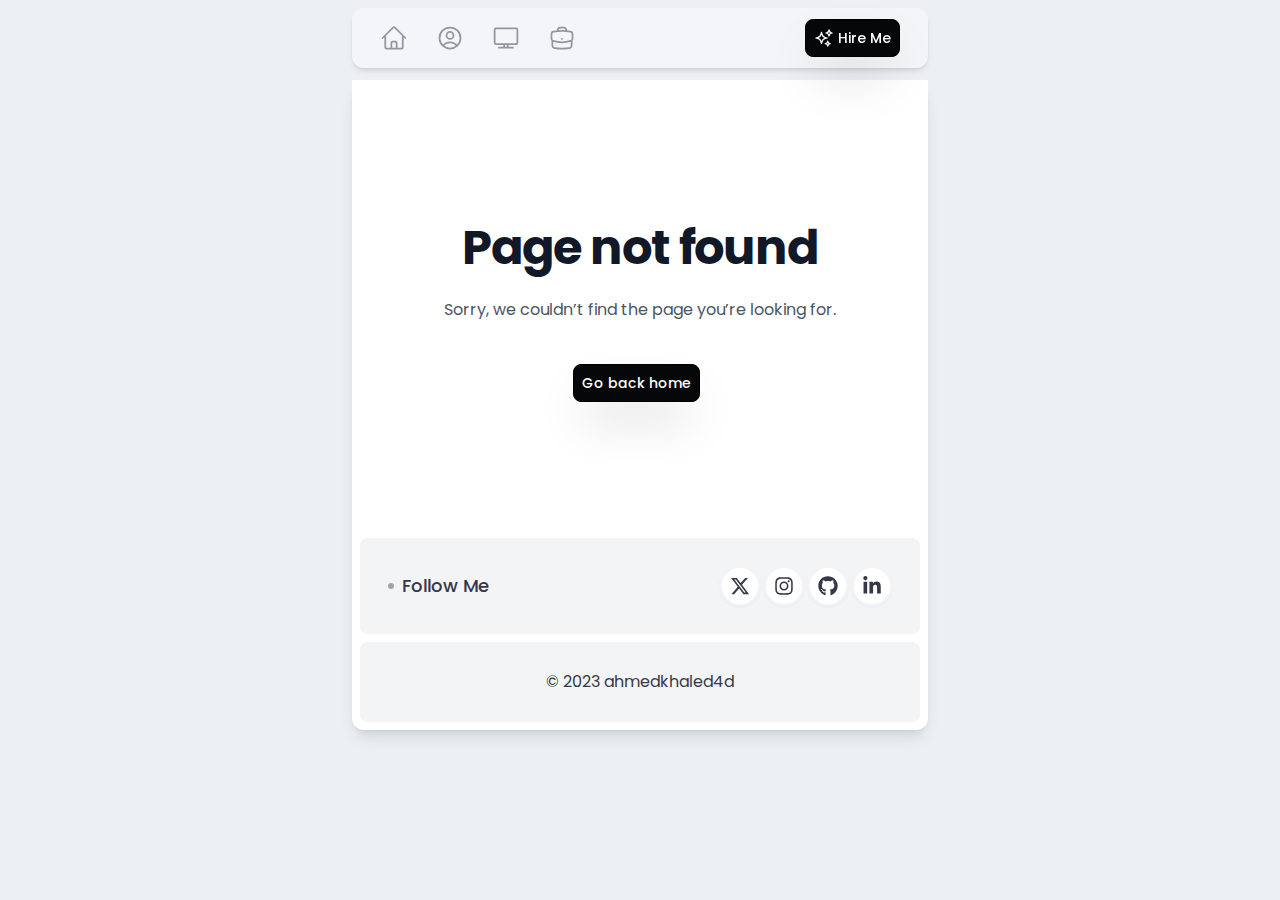
<file: index.html>
<!DOCTYPE html>
<html lang="en">
  <head>
    <meta charset="UTF-8" />
    <link rel="icon" type="image/svg+xml" href="[data-uri]" />
    <meta name="viewport" content="width=device-width, initial-scale=1.0" />
    <!-- Google tag (gtag.js) -->
    <script
      async
      src="https://www.googletagmanager.com/gtag/js?id=G-GV43FT0YVV"
    ></script>
    <script>
      window.dataLayer = window.dataLayer || [];
      function gtag() {
        dataLayer.push(arguments);
      }
      gtag("js", new Date());

      gtag("config", "G-GV43FT0YVV");
    </script>
    <title>ahmedkhaled4d - Software Enginner</title>
    <meta charset="utf-8" />
    <meta
      name="viewport"
      content="width=device-width, height=device-height, initial-scale=1.0"
    />
    <meta http-equiv="X-UA-Compatible" content="IE=edge" />
    <meta
      property="og:url"
      content="https://ahmedkhaled4d.github.io/index.html"
    />
    <meta property="og:type" content="resume website" />
    <meta
      property="og:title"
      content="I’m Ahmed Khaled, freelance Full stack Software Enginner & Cloud developer."
    />
    <meta
      property="og:description"
      content="ahmedkhaled4d Software Enginner and cloud developer"
    />
    <meta
      property="og:image"
      content="https://s3.amazonaws.com/ahmedkhaled4d.com/site/preview.jpg"
    />
    <script type="module" crossorigin src="/assets/index-ced5df18.js"></script>
    <link rel="stylesheet" href="/assets/index-c8073619.css">
  </head>
  <body class="">
    <div id="root"></div>
    
  </body>
</html>
</file>
<file: assets/index-c8073619.css>
@import"https://fonts.googleapis.com/css2?family=Inter:wght@100;200;300;400;500;600;700;800;900&family=Poppins:ital,wght@0,100;0,200;0,300;0,400;0,500;0,600;0,700;0,800;0,900;1,100;1,200;1,300;1,400;1,500;1,600;1,700;1,800;1,900&display=swap";*{margin:0;padding:0}body{background:#eceff3;color:#353849}*,:before,:after{box-sizing:border-box;border-width:0;border-style:solid;border-color:#e5e7eb}:before,:after{--tw-content: ""}html{line-height:1.5;-webkit-text-size-adjust:100%;-moz-tab-size:4;-o-tab-size:4;tab-size:4;font-family:ui-sans-serif,system-ui,-apple-system,BlinkMacSystemFont,Segoe UI,Roboto,Helvetica Neue,Arial,Noto Sans,sans-serif,"Apple Color Emoji","Segoe UI Emoji",Segoe UI Symbol,"Noto Color Emoji";font-feature-settings:normal;font-variation-settings:normal}body{margin:0;line-height:inherit}hr{height:0;color:inherit;border-top-width:1px}abbr:where([title]){-webkit-text-decoration:underline dotted;text-decoration:underline dotted}h1,h2,h3,h4,h5,h6{font-size:inherit;font-weight:inherit}a{color:inherit;text-decoration:inherit}b,strong{font-weight:bolder}code,kbd,samp,pre{font-family:ui-monospace,SFMono-Regular,Menlo,Monaco,Consolas,Liberation Mono,Courier New,monospace;font-size:1em}small{font-size:80%}sub,sup{font-size:75%;line-height:0;position:relative;vertical-align:baseline}sub{bottom:-.25em}sup{top:-.5em}table{text-indent:0;border-color:inherit;border-collapse:collapse}button,input,optgroup,select,textarea{font-family:inherit;font-feature-settings:inherit;font-variation-settings:inherit;font-size:100%;font-weight:inherit;line-height:inherit;color:inherit;margin:0;padding:0}button,select{text-transform:none}button,[type=button],[type=reset],[type=submit]{-webkit-appearance:button;background-color:transparent;background-image:none}:-moz-focusring{outline:auto}:-moz-ui-invalid{box-shadow:none}progress{vertical-align:baseline}::-webkit-inner-spin-button,::-webkit-outer-spin-button{height:auto}[type=search]{-webkit-appearance:textfield;outline-offset:-2px}::-webkit-search-decoration{-webkit-appearance:none}::-webkit-file-upload-button{-webkit-appearance:button;font:inherit}summary{display:list-item}blockquote,dl,dd,h1,h2,h3,h4,h5,h6,hr,figure,p,pre{margin:0}fieldset{margin:0;padding:0}legend{padding:0}ol,ul,menu{list-style:none;margin:0;padding:0}dialog{padding:0}textarea{resize:vertical}input::-moz-placeholder,textarea::-moz-placeholder{opacity:1;color:#9ca3af}input::placeholder,textarea::placeholder{opacity:1;color:#9ca3af}button,[role=button]{cursor:pointer}:disabled{cursor:default}img,svg,video,canvas,audio,iframe,embed,object{display:block;vertical-align:middle}img,video{max-width:100%;height:auto}[hidden]{display:none}html{font-family:Poppins,system-ui,sans-serif}*,:before,:after{--tw-border-spacing-x: 0;--tw-border-spacing-y: 0;--tw-translate-x: 0;--tw-translate-y: 0;--tw-rotate: 0;--tw-skew-x: 0;--tw-skew-y: 0;--tw-scale-x: 1;--tw-scale-y: 1;--tw-pan-x: ;--tw-pan-y: ;--tw-pinch-zoom: ;--tw-scroll-snap-strictness: proximity;--tw-gradient-from-position: ;--tw-gradient-via-position: ;--tw-gradient-to-position: ;--tw-ordinal: ;--tw-slashed-zero: ;--tw-numeric-figure: ;--tw-numeric-spacing: ;--tw-numeric-fraction: ;--tw-ring-inset: ;--tw-ring-offset-width: 0px;--tw-ring-offset-color: #fff;--tw-ring-color: rgb(59 130 246 / .5);--tw-ring-offset-shadow: 0 0 #0000;--tw-ring-shadow: 0 0 #0000;--tw-shadow: 0 0 #0000;--tw-shadow-colored: 0 0 #0000;--tw-blur: ;--tw-brightness: ;--tw-contrast: ;--tw-grayscale: ;--tw-hue-rotate: ;--tw-invert: ;--tw-saturate: ;--tw-sepia: ;--tw-drop-shadow: ;--tw-backdrop-blur: ;--tw-backdrop-brightness: ;--tw-backdrop-contrast: ;--tw-backdrop-grayscale: ;--tw-backdrop-hue-rotate: ;--tw-backdrop-invert: ;--tw-backdrop-opacity: ;--tw-backdrop-saturate: ;--tw-backdrop-sepia: }::backdrop{--tw-border-spacing-x: 0;--tw-border-spacing-y: 0;--tw-translate-x: 0;--tw-translate-y: 0;--tw-rotate: 0;--tw-skew-x: 0;--tw-skew-y: 0;--tw-scale-x: 1;--tw-scale-y: 1;--tw-pan-x: ;--tw-pan-y: ;--tw-pinch-zoom: ;--tw-scroll-snap-strictness: proximity;--tw-gradient-from-position: ;--tw-gradient-via-position: ;--tw-gradient-to-position: ;--tw-ordinal: ;--tw-slashed-zero: ;--tw-numeric-figure: ;--tw-numeric-spacing: ;--tw-numeric-fraction: ;--tw-ring-inset: ;--tw-ring-offset-width: 0px;--tw-ring-offset-color: #fff;--tw-ring-color: rgb(59 130 246 / .5);--tw-ring-offset-shadow: 0 0 #0000;--tw-ring-shadow: 0 0 #0000;--tw-shadow: 0 0 #0000;--tw-shadow-colored: 0 0 #0000;--tw-blur: ;--tw-brightness: ;--tw-contrast: ;--tw-grayscale: ;--tw-hue-rotate: ;--tw-invert: ;--tw-saturate: ;--tw-sepia: ;--tw-drop-shadow: ;--tw-backdrop-blur: ;--tw-backdrop-brightness: ;--tw-backdrop-contrast: ;--tw-backdrop-grayscale: ;--tw-backdrop-hue-rotate: ;--tw-backdrop-invert: ;--tw-backdrop-opacity: ;--tw-backdrop-saturate: ;--tw-backdrop-sepia: }.fixed{position:fixed}.absolute{position:absolute}.relative{position:relative}.left-0{left:0}.top-0{top:0}.z-40{z-index:40}.col-span-2{grid-column:span 2 / span 2}.mx-7{margin-left:1.75rem;margin-right:1.75rem}.mx-auto{margin-left:auto;margin-right:auto}.mb-2{margin-bottom:.5rem}.mb-5{margin-bottom:1.25rem}.mb-7{margin-bottom:1.75rem}.ml-auto{margin-left:auto}.mr-2{margin-right:.5rem}.mt-10{margin-top:2.5rem}.mt-16{margin-top:4rem}.mt-2{margin-top:.5rem}.mt-4{margin-top:1rem}.mt-6{margin-top:1.5rem}.flex{display:flex}.inline-flex{display:inline-flex}.grid{display:grid}.hidden{display:none}.h-1{height:.25rem}.h-1\.5{height:.375rem}.h-10{height:2.5rem}.h-16{height:4rem}.h-3{height:.75rem}.h-36{height:9rem}.h-5{height:1.25rem}.h-6{height:1.5rem}.h-7{height:1.75rem}.h-full{height:100%}.max-h-12{max-height:3rem}.max-h-full{max-height:100%}.min-h-full{min-height:100%}.w-1{width:.25rem}.w-1\.5{width:.375rem}.w-10{width:2.5rem}.w-16{width:4rem}.w-3{width:.75rem}.w-36{width:9rem}.w-5{width:1.25rem}.w-6{width:1.5rem}.w-7{width:1.75rem}.w-full{width:100%}.max-w-2xl{max-width:42rem}.max-w-7xl{max-width:80rem}.max-w-full{max-width:100%}.max-w-lg{max-width:32rem}.max-w-xl{max-width:36rem}.grid-cols-1{grid-template-columns:repeat(1,minmax(0,1fr))}.grid-cols-4{grid-template-columns:repeat(4,minmax(0,1fr))}.grid-cols-6{grid-template-columns:repeat(6,minmax(0,1fr))}.flex-col{flex-direction:column}.flex-col-reverse{flex-direction:column-reverse}.place-items-center{place-items:center}.items-center{align-items:center}.justify-center{justify-content:center}.justify-between{justify-content:space-between}.gap-4{gap:1rem}.gap-x-1{-moz-column-gap:.25rem;column-gap:.25rem}.gap-x-2{-moz-column-gap:.5rem;column-gap:.5rem}.gap-x-3{-moz-column-gap:.75rem;column-gap:.75rem}.gap-x-6{-moz-column-gap:1.5rem;column-gap:1.5rem}.gap-x-8{-moz-column-gap:2rem;column-gap:2rem}.gap-y-10{row-gap:2.5rem}.gap-y-2{row-gap:.5rem}.overflow-hidden{overflow:hidden}.rounded-full{border-radius:9999px}.rounded-lg{border-radius:.5rem}.rounded-xl{border-radius:.75rem}.border{border-width:1px}.border-2{border-width:2px}.border-\[\#000000\]{--tw-border-opacity: 1;border-color:rgb(0 0 0 / var(--tw-border-opacity))}.border-gray-100{--tw-border-opacity: 1;border-color:rgb(243 244 246 / var(--tw-border-opacity))}.border-gray-200{--tw-border-opacity: 1;border-color:rgb(229 231 235 / var(--tw-border-opacity))}.bg-\[\#050708\]{--tw-bg-opacity: 1;background-color:rgb(5 7 8 / var(--tw-bg-opacity))}.bg-\[\#109d5c\]{--tw-bg-opacity: 1;background-color:rgb(16 157 92 / var(--tw-bg-opacity))}.bg-\[\#d0fadf\]{--tw-bg-opacity: 1;background-color:rgb(208 250 223 / var(--tw-bg-opacity))}.bg-\[\#f74d4d\]{--tw-bg-opacity: 1;background-color:rgb(247 77 77 / var(--tw-bg-opacity))}.bg-\[\#ff9d9d\]{--tw-bg-opacity: 1;background-color:rgb(255 157 157 / var(--tw-bg-opacity))}.bg-current{background-color:currentColor}.bg-gray-100{--tw-bg-opacity: 1;background-color:rgb(243 244 246 / var(--tw-bg-opacity))}.bg-gray-400{--tw-bg-opacity: 1;background-color:rgb(156 163 175 / var(--tw-bg-opacity))}.bg-white{--tw-bg-opacity: 1;background-color:rgb(255 255 255 / var(--tw-bg-opacity))}.bg-opacity-40{--tw-bg-opacity: .4}.bg-gradient-to-b{background-image:linear-gradient(to bottom,var(--tw-gradient-stops))}.from-gray-100{--tw-gradient-from: #f3f4f6 var(--tw-gradient-from-position);--tw-gradient-to: rgb(243 244 246 / 0) var(--tw-gradient-to-position);--tw-gradient-stops: var(--tw-gradient-from), var(--tw-gradient-to)}.to-gray-300{--tw-gradient-to: #d1d5db var(--tw-gradient-to-position)}.object-contain{-o-object-fit:contain;object-fit:contain}.object-cover{-o-object-fit:cover;object-fit:cover}.p-2{padding:.5rem}.px-1{padding-left:.25rem;padding-right:.25rem}.px-1\.5{padding-left:.375rem;padding-right:.375rem}.px-2{padding-left:.5rem;padding-right:.5rem}.px-3{padding-left:.75rem;padding-right:.75rem}.px-5{padding-left:1.25rem;padding-right:1.25rem}.px-6{padding-left:1.5rem;padding-right:1.5rem}.px-7{padding-left:1.75rem;padding-right:1.75rem}.px-\[0\.60rem\]{padding-left:.6rem;padding-right:.6rem}.py-1{padding-top:.25rem;padding-bottom:.25rem}.py-1\.5{padding-top:.375rem;padding-bottom:.375rem}.py-2{padding-top:.5rem;padding-bottom:.5rem}.py-24{padding-top:6rem;padding-bottom:6rem}.py-3{padding-top:.75rem;padding-bottom:.75rem}.py-5{padding-top:1.25rem;padding-bottom:1.25rem}.py-7{padding-top:1.75rem;padding-bottom:1.75rem}.py-8{padding-top:2rem;padding-bottom:2rem}.py-\[0\.60rem\]{padding-top:.6rem;padding-bottom:.6rem}.pl-16{padding-left:4rem}.pt-3{padding-top:.75rem}.pt-6{padding-top:1.5rem}.pt-\[5rem\]{padding-top:5rem}.text-center{text-align:center}.text-3xl{font-size:1.875rem;line-height:2.25rem}.text-4xl{font-size:2.25rem;line-height:2.5rem}.text-base{font-size:1rem;line-height:1.5rem}.text-lg{font-size:1.125rem;line-height:1.75rem}.text-sm{font-size:.875rem;line-height:1.25rem}.font-bold{font-weight:700}.font-medium{font-weight:500}.font-normal{font-weight:400}.font-semibold{font-weight:600}.uppercase{text-transform:uppercase}.leading-7{line-height:1.75rem}.leading-8{line-height:2rem}.tracking-tight{letter-spacing:-.025em}.tracking-tighter{letter-spacing:-.05em}.text-\[\#109d5c\]{--tw-text-opacity: 1;color:rgb(16 157 92 / var(--tw-text-opacity))}.text-\[\#f74d4d\]{--tw-text-opacity: 1;color:rgb(247 77 77 / var(--tw-text-opacity))}.text-gray-300{--tw-text-opacity: 1;color:rgb(209 213 219 / var(--tw-text-opacity))}.text-gray-500{--tw-text-opacity: 1;color:rgb(107 114 128 / var(--tw-text-opacity))}.text-gray-600{--tw-text-opacity: 1;color:rgb(75 85 99 / var(--tw-text-opacity))}.text-gray-900{--tw-text-opacity: 1;color:rgb(17 24 39 / var(--tw-text-opacity))}.text-white{--tw-text-opacity: 1;color:rgb(255 255 255 / var(--tw-text-opacity))}.opacity-50{opacity:.5}.shadow-2xl{--tw-shadow: 0 25px 50px -12px rgb(0 0 0 / .25);--tw-shadow-colored: 0 25px 50px -12px var(--tw-shadow-color);box-shadow:var(--tw-ring-offset-shadow, 0 0 #0000),var(--tw-ring-shadow, 0 0 #0000),var(--tw-shadow)}.shadow-lg{--tw-shadow: 0 10px 15px -3px rgb(0 0 0 / .1), 0 4px 6px -4px rgb(0 0 0 / .1);--tw-shadow-colored: 0 10px 15px -3px var(--tw-shadow-color), 0 4px 6px -4px var(--tw-shadow-color);box-shadow:var(--tw-ring-offset-shadow, 0 0 #0000),var(--tw-ring-shadow, 0 0 #0000),var(--tw-shadow)}.shadow-md{--tw-shadow: 0 4px 6px -1px rgb(0 0 0 / .1), 0 2px 4px -2px rgb(0 0 0 / .1);--tw-shadow-colored: 0 4px 6px -1px var(--tw-shadow-color), 0 2px 4px -2px var(--tw-shadow-color);box-shadow:var(--tw-ring-offset-shadow, 0 0 #0000),var(--tw-ring-shadow, 0 0 #0000),var(--tw-shadow)}.drop-shadow-md{--tw-drop-shadow: drop-shadow(0 4px 3px rgb(0 0 0 / .07)) drop-shadow(0 2px 2px rgb(0 0 0 / .06));filter:var(--tw-blur) var(--tw-brightness) var(--tw-contrast) var(--tw-grayscale) var(--tw-hue-rotate) var(--tw-invert) var(--tw-saturate) var(--tw-sepia) var(--tw-drop-shadow)}.drop-shadow-sm{--tw-drop-shadow: drop-shadow(0 1px 1px rgb(0 0 0 / .05));filter:var(--tw-blur) var(--tw-brightness) var(--tw-contrast) var(--tw-grayscale) var(--tw-hue-rotate) var(--tw-invert) var(--tw-saturate) var(--tw-sepia) var(--tw-drop-shadow)}.backdrop-blur-lg{--tw-backdrop-blur: blur(16px);-webkit-backdrop-filter:var(--tw-backdrop-blur) var(--tw-backdrop-brightness) var(--tw-backdrop-contrast) var(--tw-backdrop-grayscale) var(--tw-backdrop-hue-rotate) var(--tw-backdrop-invert) var(--tw-backdrop-opacity) var(--tw-backdrop-saturate) var(--tw-backdrop-sepia);backdrop-filter:var(--tw-backdrop-blur) var(--tw-backdrop-brightness) var(--tw-backdrop-contrast) var(--tw-backdrop-grayscale) var(--tw-backdrop-hue-rotate) var(--tw-backdrop-invert) var(--tw-backdrop-opacity) var(--tw-backdrop-saturate) var(--tw-backdrop-sepia)}.backdrop-filter{-webkit-backdrop-filter:var(--tw-backdrop-blur) var(--tw-backdrop-brightness) var(--tw-backdrop-contrast) var(--tw-backdrop-grayscale) var(--tw-backdrop-hue-rotate) var(--tw-backdrop-invert) var(--tw-backdrop-opacity) var(--tw-backdrop-saturate) var(--tw-backdrop-sepia);backdrop-filter:var(--tw-backdrop-blur) var(--tw-backdrop-brightness) var(--tw-backdrop-contrast) var(--tw-backdrop-grayscale) var(--tw-backdrop-hue-rotate) var(--tw-backdrop-invert) var(--tw-backdrop-opacity) var(--tw-backdrop-saturate) var(--tw-backdrop-sepia)}.transition{transition-property:color,background-color,border-color,text-decoration-color,fill,stroke,opacity,box-shadow,transform,filter,-webkit-backdrop-filter;transition-property:color,background-color,border-color,text-decoration-color,fill,stroke,opacity,box-shadow,transform,filter,backdrop-filter;transition-property:color,background-color,border-color,text-decoration-color,fill,stroke,opacity,box-shadow,transform,filter,backdrop-filter,-webkit-backdrop-filter;transition-timing-function:cubic-bezier(.4,0,.2,1);transition-duration:.15s}.transition-all{transition-property:all;transition-timing-function:cubic-bezier(.4,0,.2,1);transition-duration:.15s}.delay-150{transition-delay:.15s}.duration-300{transition-duration:.3s}.ease-in-out{transition-timing-function:cubic-bezier(.4,0,.2,1)}.first-letter\:rounded-lg:first-letter{border-radius:.5rem}.before\:absolute:before{content:var(--tw-content);position:absolute}.before\:right-0:before{content:var(--tw-content);right:0}.before\:top-0:before{content:var(--tw-content);top:0}.before\:h-12:before{content:var(--tw-content);height:3rem}.before\:w-6:before{content:var(--tw-content);width:1.5rem}.before\:translate-x-12:before{content:var(--tw-content);--tw-translate-x: 3rem;transform:translate(var(--tw-translate-x),var(--tw-translate-y)) rotate(var(--tw-rotate)) skew(var(--tw-skew-x)) skewY(var(--tw-skew-y)) scaleX(var(--tw-scale-x)) scaleY(var(--tw-scale-y))}.before\:rotate-6:before{content:var(--tw-content);--tw-rotate: 6deg;transform:translate(var(--tw-translate-x),var(--tw-translate-y)) rotate(var(--tw-rotate)) skew(var(--tw-skew-x)) skewY(var(--tw-skew-y)) scaleX(var(--tw-scale-x)) scaleY(var(--tw-scale-y))}.before\:bg-white:before{content:var(--tw-content);--tw-bg-opacity: 1;background-color:rgb(255 255 255 / var(--tw-bg-opacity))}.before\:opacity-10:before{content:var(--tw-content);opacity:.1}.before\:duration-700:before{content:var(--tw-content);transition-duration:.7s}.hover\:-translate-y-1:hover{--tw-translate-y: -.25rem;transform:translate(var(--tw-translate-x),var(--tw-translate-y)) rotate(var(--tw-rotate)) skew(var(--tw-skew-x)) skewY(var(--tw-skew-y)) scaleX(var(--tw-scale-x)) scaleY(var(--tw-scale-y))}.hover\:scale-100:hover{--tw-scale-x: 1;--tw-scale-y: 1;transform:translate(var(--tw-translate-x),var(--tw-translate-y)) rotate(var(--tw-rotate)) skew(var(--tw-skew-x)) skewY(var(--tw-skew-y)) scaleX(var(--tw-scale-x)) scaleY(var(--tw-scale-y))}.hover\:border-gray-200:hover{--tw-border-opacity: 1;border-color:rgb(229 231 235 / var(--tw-border-opacity))}.hover\:border-gray-300:hover{--tw-border-opacity: 1;border-color:rgb(209 213 219 / var(--tw-border-opacity))}.hover\:bg-white:hover{--tw-bg-opacity: 1;background-color:rgb(255 255 255 / var(--tw-bg-opacity))}.hover\:opacity-100:hover{opacity:1}.hover\:shadow-sm:hover{--tw-shadow: 0 1px 2px 0 rgb(0 0 0 / .05);--tw-shadow-colored: 0 1px 2px 0 var(--tw-shadow-color);box-shadow:var(--tw-ring-offset-shadow, 0 0 #0000),var(--tw-ring-shadow, 0 0 #0000),var(--tw-shadow)}.hover\:before\:-translate-x-40:hover:before{content:var(--tw-content);--tw-translate-x: -10rem;transform:translate(var(--tw-translate-x),var(--tw-translate-y)) rotate(var(--tw-rotate)) skew(var(--tw-skew-x)) skewY(var(--tw-skew-y)) scaleX(var(--tw-scale-x)) scaleY(var(--tw-scale-y))}.focus\:ring-2:focus{--tw-ring-offset-shadow: var(--tw-ring-inset) 0 0 0 var(--tw-ring-offset-width) var(--tw-ring-offset-color);--tw-ring-shadow: var(--tw-ring-inset) 0 0 0 calc(2px + var(--tw-ring-offset-width)) var(--tw-ring-color);box-shadow:var(--tw-ring-offset-shadow),var(--tw-ring-shadow),var(--tw-shadow, 0 0 #0000)}.focus\:ring-4:focus{--tw-ring-offset-shadow: var(--tw-ring-inset) 0 0 0 var(--tw-ring-offset-width) var(--tw-ring-offset-color);--tw-ring-shadow: var(--tw-ring-inset) 0 0 0 calc(4px + var(--tw-ring-offset-width)) var(--tw-ring-color);box-shadow:var(--tw-ring-offset-shadow),var(--tw-ring-shadow),var(--tw-shadow, 0 0 #0000)}.focus\:ring-gray-100:focus{--tw-ring-opacity: 1;--tw-ring-color: rgb(243 244 246 / var(--tw-ring-opacity))}.focus\:ring-gray-300:focus{--tw-ring-opacity: 1;--tw-ring-color: rgb(209 213 219 / var(--tw-ring-opacity))}@media (min-width: 640px){.sm\:mt-20{margin-top:5rem}.sm\:max-w-xl{max-width:36rem}.sm\:grid-cols-6{grid-template-columns:repeat(6,minmax(0,1fr))}.sm\:gap-x-10{-moz-column-gap:2.5rem;column-gap:2.5rem}.sm\:py-32{padding-top:8rem;padding-bottom:8rem}.sm\:text-4xl{font-size:2.25rem;line-height:2.5rem}.sm\:text-5xl{font-size:3rem;line-height:1}}@media (min-width: 768px){.md\:block{display:block}.md\:inline-block{display:inline-block}.md\:flex{display:flex}.md\:w-3\/4{width:75%}.md\:flex-none{flex:none}.md\:flex-row{flex-direction:row}.md\:items-center{align-items:center}.md\:justify-normal{justify-content:normal}.md\:justify-between{justify-content:space-between}.md\:px-2{padding-left:.5rem;padding-right:.5rem}.md\:py-1{padding-top:.25rem;padding-bottom:.25rem}.md\:text-justify{text-align:justify}.md\:text-4xl{font-size:2.25rem;line-height:2.5rem}}@media (min-width: 1024px){.lg\:col-span-1{grid-column:span 1 / span 1}.lg\:mx-0{margin-left:0;margin-right:0}.lg\:mt-24{margin-top:6rem}.lg\:max-w-4xl{max-width:56rem}.lg\:max-w-none{max-width:none}.lg\:grid-cols-1{grid-template-columns:repeat(1,minmax(0,1fr))}.lg\:grid-cols-5{grid-template-columns:repeat(5,minmax(0,1fr))}.lg\:gap-y-16{row-gap:4rem}.lg\:px-8{padding-left:2rem;padding-right:2rem}}
</file>
